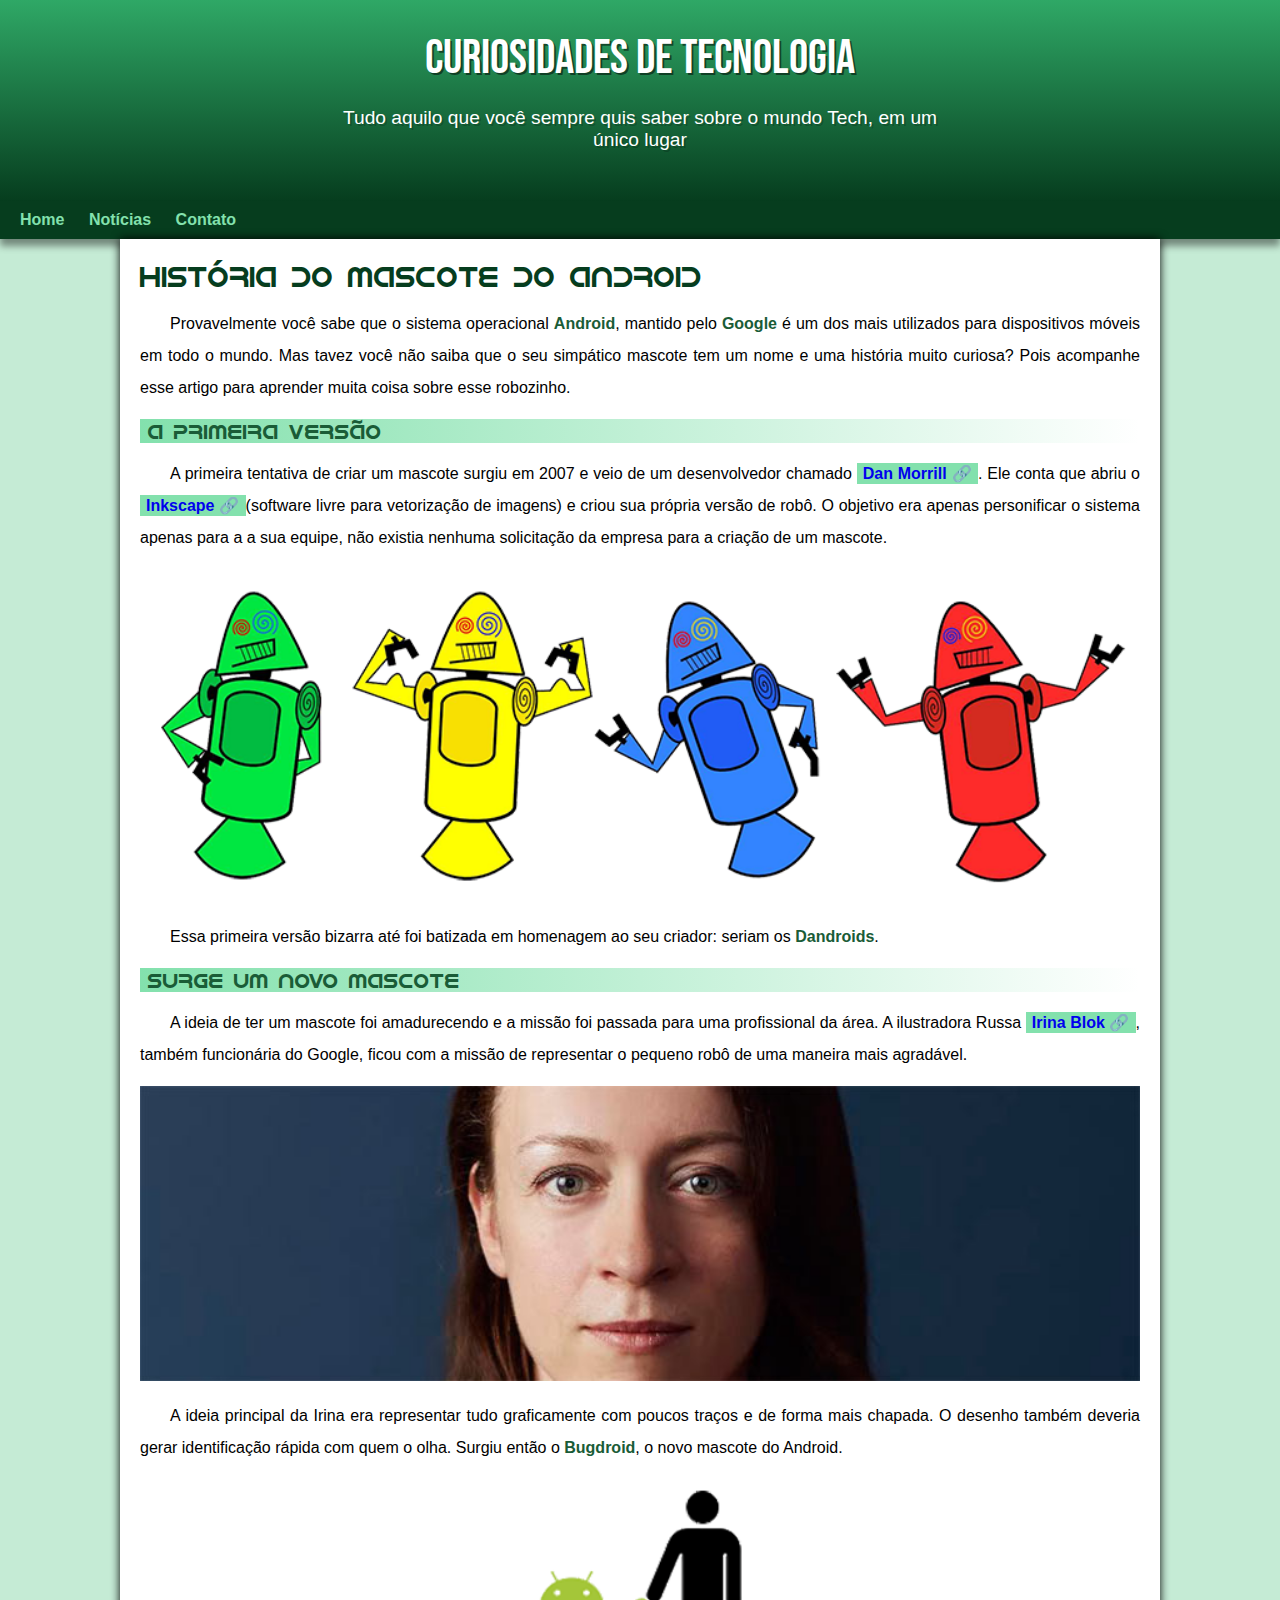
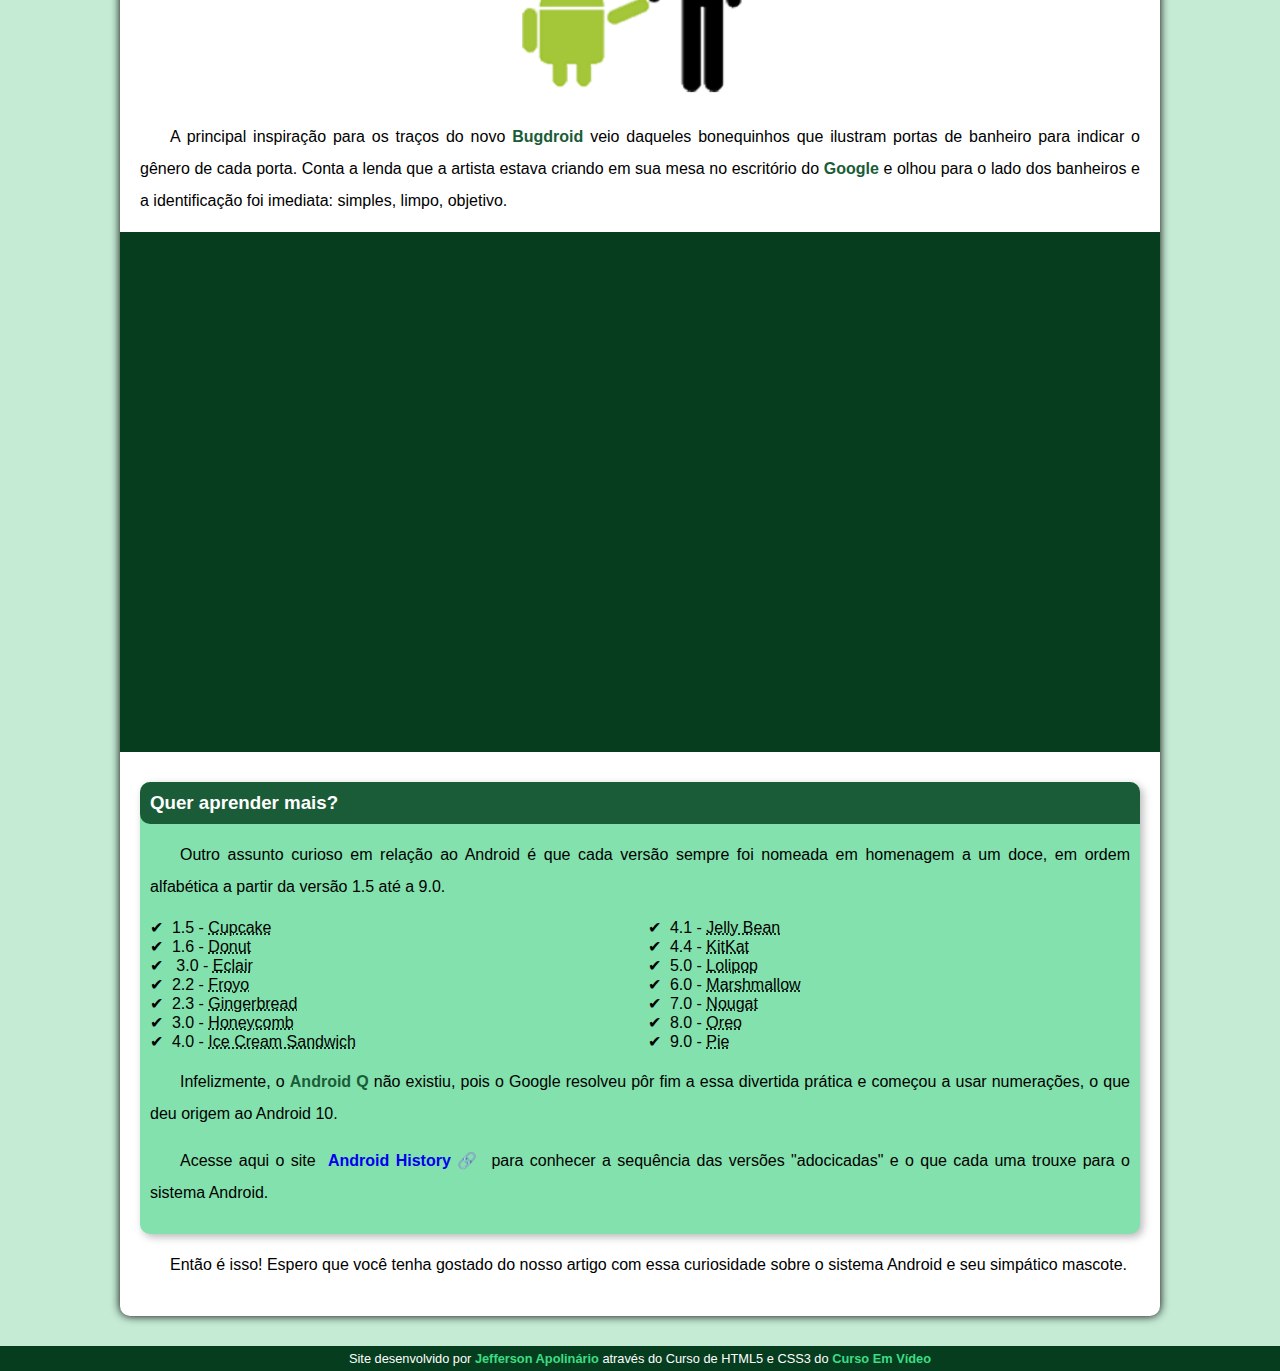
<file: index.html>
<!DOCTYPE html>
<html lang="pt-br">
<head>
    <meta charset="UTF-8">
    <meta name="viewport" content="width=device-width, initial-scale=1.0">
    <title>Como surgiu o Mascote do Android</title>
    <link rel="shortcut icon" href="imagens/favicon.ico" type="image/x-icon">
    <link rel="stylesheet" href="home.css">
</head>
<body>
     <header>
        <h1>Curiosidades de Tecnologia</h1>
        <p>Tudo aquilo que você sempre quis saber sobre o mundo Tech, em um único lugar</p>
     </header>
     <nav>
        <a href="#">Home</a>
        <a href="#">Notícias</a>
        <a href="#">Contato</a>
     </nav>


     <main>
        <article>
            <h1>História do Mascote do Android</h1>


            <p>Provavelmente você sabe que o sistema operacional <strong>Android</strong>, mantido pelo <strong>Google</strong> é um dos mais utilizados para dispositivos móveis em todo o mundo. Mas tavez você não saiba que o seu simpático mascote tem um nome e uma história muito curiosa? Pois acompanhe esse artigo para aprender muita coisa sobre esse robozinho.</p>


            <h2>A primeira versão</h2>


            <p>A primeira tentativa de criar um mascote surgiu em 2007 e veio de um desenvolvedor chamado <a href="https://androidcommunity.com/dan-morrill-shows-us-the-android-mascot-that-almost-was-20130103/" target="_blank" class="externo">Dan Morrill</a>. Ele conta que abriu o <a href="https://inkscape.org/pt-br/" target="_blank" class="externo">Inkscape</a>(software livre para vetorização de imagens) e criou sua própria versão de robô. O objetivo era apenas personificar o sistema apenas para a a sua equipe, não existia nenhuma solicitação da empresa para a criação de um mascote.</p>


            <picture>
                <source media="(max-width: 800px)" srcset="imagens/dan-droids-pq.png">
                <img src="imagens/dan-droids.png" alt="Primeiro Mascote do Android">
            </picture>


            <p>Essa primeira versão bizarra até foi batizada em homenagem ao seu criador: seriam os <strong>Dandroids</strong>.</p>


            <h2>Surge um novo mascote</h2>


            <p>A ideia de ter um mascote foi amadurecendo e a missão foi passada para uma profissional da área. A ilustradora Russa <a href="https://www.irinablok.com/Android" target="_blank" class="externo">Irina Blok</a>, também funcionária do Google, ficou com a missão de representar o pequeno robô de uma maneira mais agradável.</p>


            <picture>
                <source media="(max-width: 600px)" srcset="imagens/irina-blok-pq.jpg">
                <img src="imagens/irina-blok.jpg" alt="Irina Blok">
            </picture>


            <p>A ideia principal da Irina era representar tudo graficamente com poucos traços e de forma mais chapada. O desenho também deveria gerar identificação rápida com quem o olha. Surgiu então o <strong>Bugdroid</strong>, o novo mascote do Android.</p>


            <picture>
                <source media="(max-width: 600px )" srcset="imagens/bugdroid.png">
                <img class="pequena" src="imagens/bugdroid.png" alt="Bugdroid">
            </picture>


            <p>A principal inspiração para os traços do novo <strong>Bugdroid</strong> veio daqueles bonequinhos que ilustram portas de banheiro para indicar o gênero de cada porta. Conta a lenda que a artista estava criando em sua mesa no escritório do <strong>Google</strong> e olhou para o lado dos banheiros e a identificação foi imediata: simples, limpo, objetivo.</p>


            <div class="video"><iframe width="560" height="315" src="https://www.youtube.com/embed/l2UDgpLz20M?si=ARInbWMNoGwE8ccZ" title="YouTube video player" frameborder="0" allow="accelerometer; autoplay; clipboard-write; encrypted-media; gyroscope; picture-in-picture; web-share" referrerpolicy="strict-origin-when-cross-origin" allowfullscreen></iframe></div>
           
            <aside>
               <h3>Quer aprender mais?</h3>


                <p>Outro assunto curioso em relação ao Android é que cada versão sempre foi nomeada em homenagem a um doce, em ordem alfabética a partir da versão 1.5 até a 9.0.</p>
               
                <ul>
                    <li>1.5 - <abbr title="Bolo de Copo">Cupcake</abbr></li>
                    <li>1.6 - <abbr title="Rosquinha">Donut</abbr></li>
                    <li> 3.0 - <abbr title="Bomba">Eclair</abbr></li>
                    <li>2.2 - <abbr title="Iogurte Congelado">Froyo</abbr></li>
                    <li>2.3 - <abbr title="Biscoito de Gengibre">Gingerbread</abbr></li>
                    <li>3.0 - <abbr title="Favo de Mel">Honeycomb</abbr></li>
                    <li>4.0 - <abbr title="Sanduiche de Sorvete">Ice Cream Sandwich</abbr></li>
                    <li>4.1 - <abbr title="Jujuba">Jelly Bean</abbr></li>
                    <li>4.4 - <abbr title="KitKat">KitKat</abbr></li>
                    <li>5.0 - <abbr title="Pirulito">Lolipop</abbr></li>
                    <li>6.0 - <abbr title="Marshmallow">Marshmallow</abbr></li>
                    <li>7.0 - <abbr title="Torrone">Nougat</abbr></li>
                    <li>8.0 - <abbr title="Oreo">Oreo</abbr></li>
                    <li>9.0 - <abbr title="Torta">Pie</abbr></li>
                </ul>
             
                <p>
                    Infelizmente, o <strong>Android Q</strong> não existiu, pois o Google resolveu pôr fim a essa divertida prática e começou a usar numerações, o que deu origem ao Android 10.
                </p>
                <p>
                    Acesse aqui o site <a href="https://www.android.com/intl/pt_br/what-is-android/" target="_blank" class="externo">Android History</a> para conhecer a sequência das versões "adocicadas" e o que cada uma trouxe para o sistema Android.
                </p>
               
            </aside>


            <p>Então é isso! Espero que você tenha gostado do nosso artigo com essa curiosidade sobre o sistema Android e seu simpático mascote.</p>
        </article>


     </main>
     <footer>
            Site desenvolvido por <a href="https://github.com/jeffapolinario" target="_blank">Jefferson Apolinário</a> através do Curso de HTML5 e CSS3 do <a href="https://www.youtube.com/@cursoemvideo" target="_blank">Curso Em Vídeo</a>
     </footer>
</body>
</html>
</file>
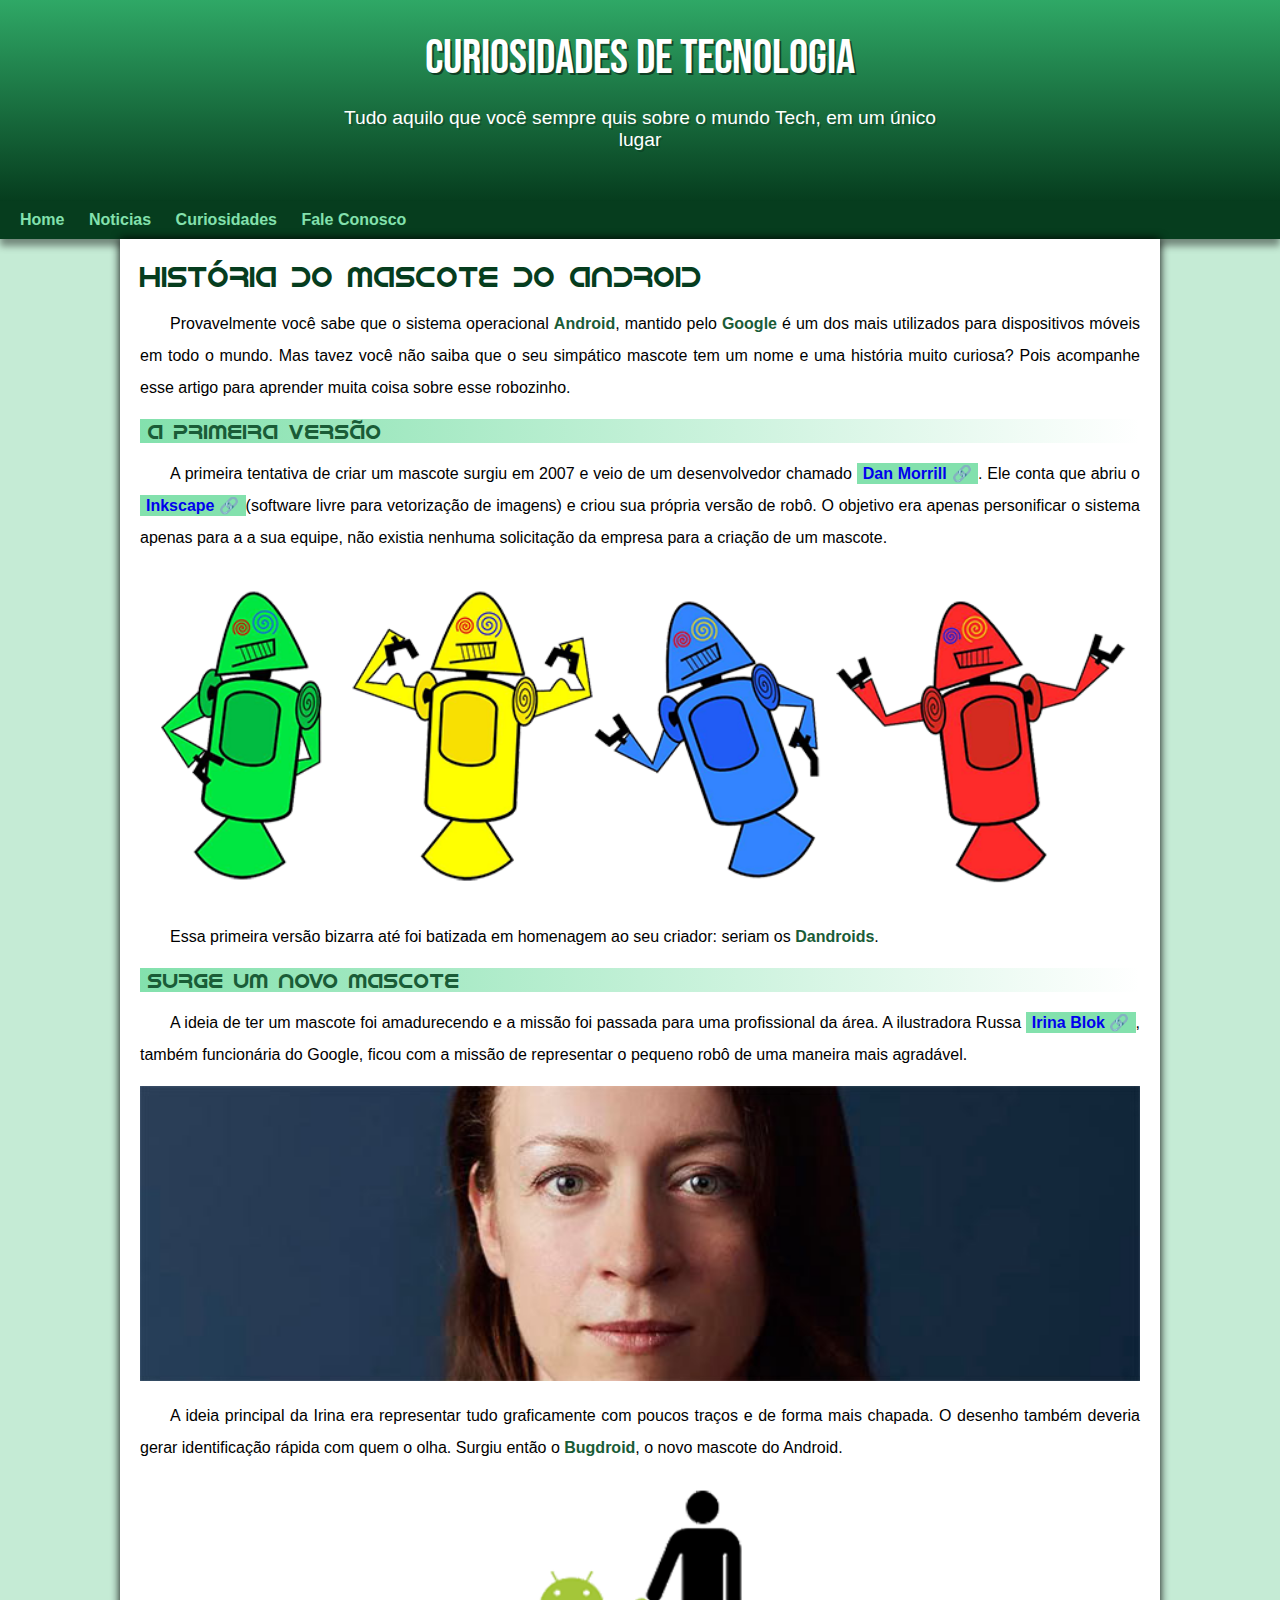
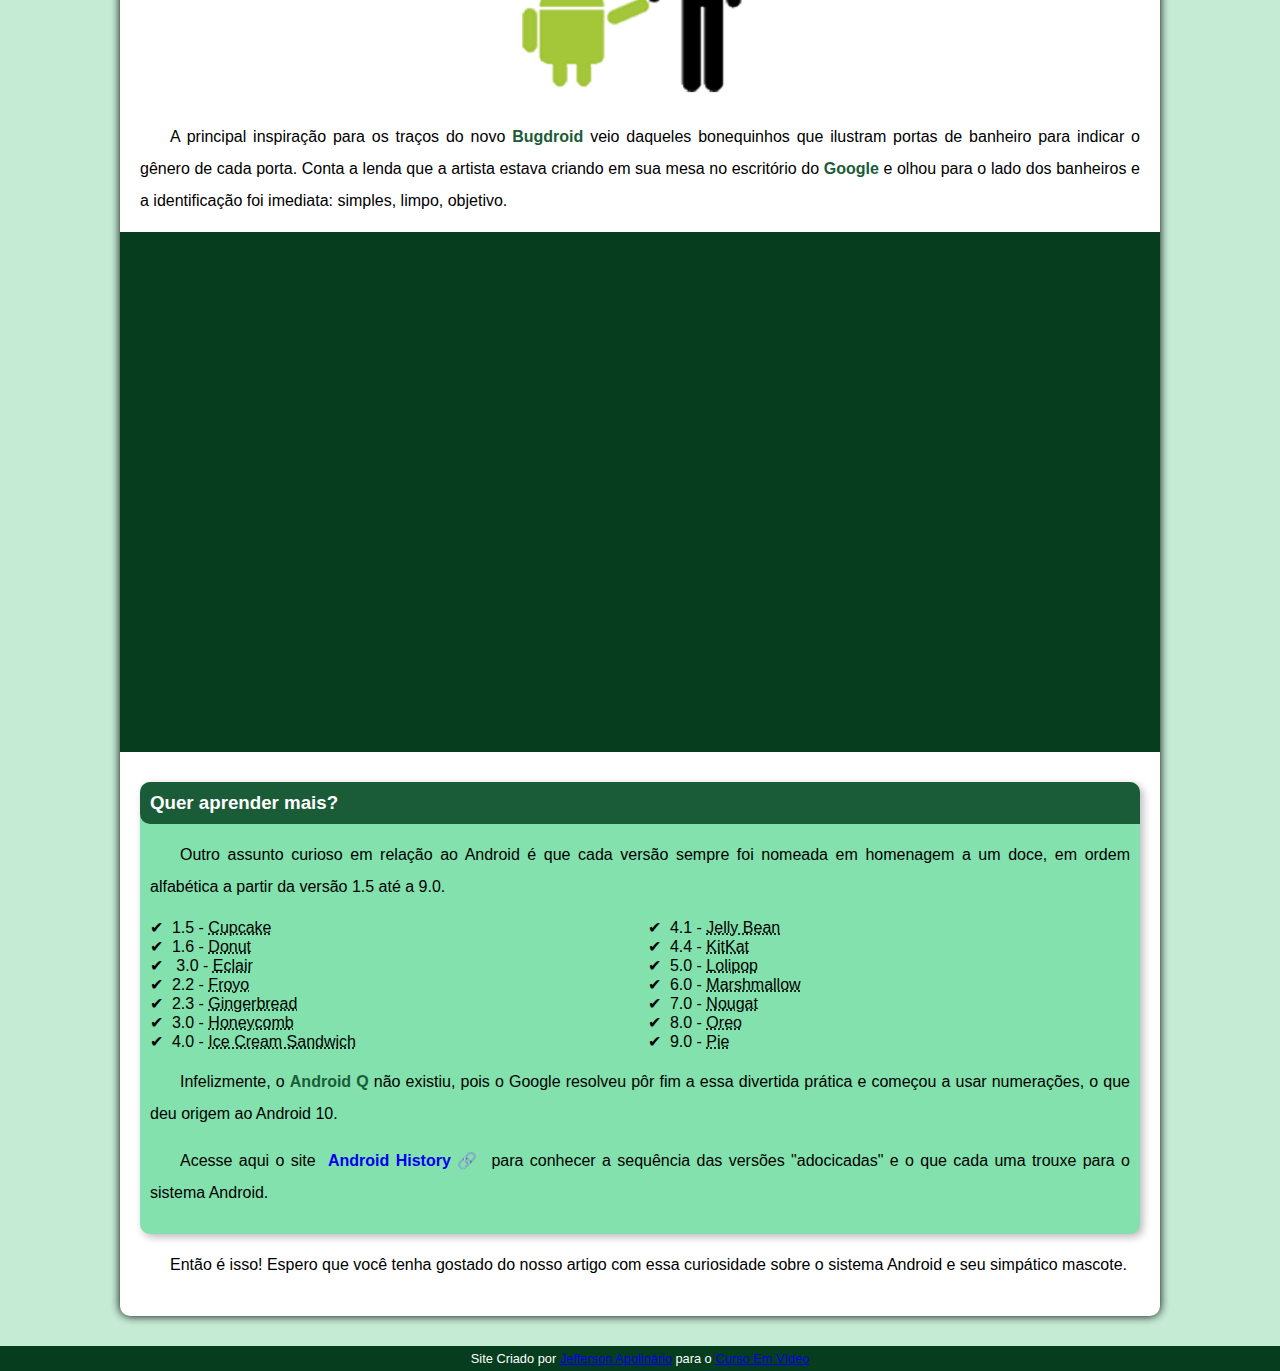
<file: home.html>
<!DOCTYPE html>
<html lang="pt-br">
<head>
    <meta charset="UTF-8">
    <meta name="viewport" content="width=device-width, initial-scale=1.0">
    <title>Como surgiu o Mascote do Android</title>
    <link rel="shortcut icon" href="imagens/favicon.ico" type="image/x-icon">
    <link rel="stylesheet" href="home.css">
</head>
<body>
     <header>
        <h1>Curiosidades de Tecnologia</h1>
        <p>Tudo aquilo que você sempre quis sobre o mundo Tech, em um único lugar</p>
     </header>
     <nav>
        <a href="#">Home</a>
        <a href="#">Noticias</a>
        <a href="#">Curiosidades</a>
        <a href="#">Fale Conosco</a>
     </nav>


     <main>
        <article>
            <h1>História do Mascote do Android</h1>


            <p>Provavelmente você sabe que o sistema operacional <strong>Android</strong>, mantido pelo <strong>Google</strong> é um dos mais utilizados para dispositivos móveis em todo o mundo. Mas tavez você não saiba que o seu simpático mascote tem um nome e uma história muito curiosa? Pois acompanhe esse artigo para aprender muita coisa sobre esse robozinho.</p>


            <h2>A primeira versão</h2>


            <p>A primeira tentativa de criar um mascote surgiu em 2007 e veio de um desenvolvedor chamado <a href="https://androidcommunity.com/dan-morrill-shows-us-the-android-mascot-that-almost-was-20130103/" target="_blank" class="externo">Dan Morrill</a>. Ele conta que abriu o <a href="https://inkscape.org/pt-br/" target="_blank" class="externo">Inkscape</a>(software livre para vetorização de imagens) e criou sua própria versão de robô. O objetivo era apenas personificar o sistema apenas para a a sua equipe, não existia nenhuma solicitação da empresa para a criação de um mascote.</p>


            <picture>
                <source media="(max-width: 800px)" srcset="imagens/dan-droids-pq.png">
                <img src="imagens/dan-droids.png" alt="Primeiro Mascote do Android">
            </picture>


            <p>Essa primeira versão bizarra até foi batizada em homenagem ao seu criador: seriam os <strong>Dandroids</strong>.</p>


            <h2>Surge um novo mascote</h2>


            <p>A ideia de ter um mascote foi amadurecendo e a missão foi passada para uma profissional da área. A ilustradora Russa <a href="https://www.irinablok.com/Android" target="_blank" class="externo">Irina Blok</a>, também funcionária do Google, ficou com a missão de representar o pequeno robô de uma maneira mais agradável.</p>


            <picture>
                <source media="(max-width: 600px)" srcset="imagens/irina-blok-pq.jpg">
                <img src="imagens/irina-blok.jpg" alt="Irina Blok">
            </picture>


            <p>A ideia principal da Irina era representar tudo graficamente com poucos traços e de forma mais chapada. O desenho também deveria gerar identificação rápida com quem o olha. Surgiu então o <strong>Bugdroid</strong>, o novo mascote do Android.</p>


            <picture>
                <source media="(max-width: 600px )" srcset="imagens/bugdroid.png">
                <img class="pequena" src="imagens/bugdroid.png" alt="Bugdroid">
            </picture>


            <p>A principal inspiração para os traços do novo <strong>Bugdroid</strong> veio daqueles bonequinhos que ilustram portas de banheiro para indicar o gênero de cada porta. Conta a lenda que a artista estava criando em sua mesa no escritório do <strong>Google</strong> e olhou para o lado dos banheiros e a identificação foi imediata: simples, limpo, objetivo.</p>


            <div class="video"><iframe width="560" height="315" src="https://www.youtube.com/embed/l2UDgpLz20M?si=ARInbWMNoGwE8ccZ" title="YouTube video player" frameborder="0" allow="accelerometer; autoplay; clipboard-write; encrypted-media; gyroscope; picture-in-picture; web-share" referrerpolicy="strict-origin-when-cross-origin" allowfullscreen></iframe></div>
           
            <aside>
               <h3>Quer aprender mais?</h3>


                <p>Outro assunto curioso em relação ao Android é que cada versão sempre foi nomeada em homenagem a um doce, em ordem alfabética a partir da versão 1.5 até a 9.0.</p>
               
                <ul>
                    <li>1.5 - <abbr title="Bolo de Copo">Cupcake</abbr></li>
                    <li>1.6 - <abbr title="Rosquinha">Donut</abbr></li>
                    <li> 3.0 - <abbr title="Bomba">Eclair</abbr></li>
                    <li>2.2 - <abbr title="Iogurte Congelado">Froyo</abbr></li>
                    <li>2.3 - <abbr title="Biscoito de Gengibre">Gingerbread</abbr></li>
                    <li>3.0 - <abbr title="Favo de Mel">Honeycomb</abbr></li>
                    <li>4.0 - <abbr title="Sanduiche de Sorvete">Ice Cream Sandwich</abbr></li>
                    <li>4.1 - <abbr title="Jujuba">Jelly Bean</abbr></li>
                    <li>4.4 - <abbr title="KitKat">KitKat</abbr></li>
                    <li>5.0 - <abbr title="Pirulito">Lolipop</abbr></li>
                    <li>6.0 - <abbr title="Marshmallow">Marshmallow</abbr></li>
                    <li>7.0 - <abbr title="Torrone">Nougat</abbr></li>
                    <li>8.0 - <abbr title="Oreo">Oreo</abbr></li>
                    <li>9.0 - <abbr title="Torta">Pie</abbr></li>
                </ul>
             
                <p>
                    Infelizmente, o <strong>Android Q</strong> não existiu, pois o Google resolveu pôr fim a essa divertida prática e começou a usar numerações, o que deu origem ao Android 10.
                </p>
                <p>
                    Acesse aqui o site <a href="https://www.android.com/intl/pt_br/what-is-android/" target="_blank" class="externo">Android History</a> para conhecer a sequência das versões "adocicadas" e o que cada uma trouxe para o sistema Android.
                </p>
               
            </aside>


            <p>Então é isso! Espero que você tenha gostado do nosso artigo com essa curiosidade sobre o sistema Android e seu simpático mascote.</p>
        </article>


     </main>
     <footer>
            <p>Site Criado por <a href="https://github.com/jeffapolinario" target="_blank">Jefferson Apolinário</a> para o <a href="https://www.youtube.com/@cursoemvideo" target="_blank">Curso Em Vídeo</a></p>
     </footer>
</body>
</html>
</file>
<file: home.css>
/* Importação para que as confs se enquadrem no Padrão UTF */
@charset "UTF-8";


/* Importando uma Fonte Externa do Google*/
@import url('https://fonts.googleapis.com/css2?family=Bebas+Neue&family=Work+Sans:ital,wght@0,100..900;1,100..900&display=swap');




/* Importando uma Fonte Interna  (baixada)*/
@font-face {
    font-family: 'Android';
    src: url('../fontes/idroid.otf') format('opentype');
    font-weight: normal;
}


/* Configuração global (todos os elementos) */
* {
    margin: 0;
    padding: 0;
}


/*Pseudo Variaveis */
:root {
    --cor0:#c5ebd5;
    --cor1: #83e1ad;
    --cor2: #3ddc84;
    --cor3:#2fa866;
    --cor4:#1a5c37;
    --cor5: #063d1e;


    --fonte-padrao: Arial, Verdana, Helvetica, sans-serif;
    --fonte-destaque: 'Bebas Neue', cursive;
    --fonte-android: 'Android', cursive;
}


body {
    background-color: var(--cor0);
    font-family: var(--fonte-padrao);
}
 /* Configuração de Emoji para links externos */
a.externo::after {
    content: '\00A0\1F517';
}

 /* Formatação do Cabeçalho */
header {
    background-image: linear-gradient(to bottom, var(--cor3), var(--cor5));
    min-height: 150px;
    text-align: center;
    padding-top: 30px;
}

 /* Formatação dos Títulos (h1) do Cabeçalho */
header  > h1 {
    color: white;
    margin-bottom: 20px;
    font-weight: normal;
    font-family: var(--fonte-destaque);
    font-size: 3em;
    text-shadow: 2px 2px 0 rgba(0, 0, 0, 0.507);
}

 /* Formatação dos Parágrafos do Cabeçalho */
header > p {
    font-family: var(--fonte-padrao);
    font-size: 1.2em;
    color: #fff;
    max-width: 600px;
    padding-left: 10px;
    padding-right: 10px;
    margin: auto;
    padding-bottom: 50px;
    text-shadow: 2px 2px 0 rgba(0, 0, 0, 0.192);
}

 /* Formatação do Menu de Navegação*/
nav {
    background-color: var(--cor5);
    padding: 10px;
    box-shadow: 0px 7px 7px rgba(0, 0, 0, 0.418);
}

 /* Formatação dos Links do Menu de Navegação*/
nav > a {
    text-decoration: none;
    color: var(--cor1);
    padding: 10px;
    border-radius: 5px;
    font-weight: bold;
    transition-duration:  0.5s; /* Duração de transição */
}

nav a:hover {
    background-color: var(--cor3);
    color: var(--cor5)
}

/* Formatação do Conteúdo Principal do Site */
main {
    min-width: 300px;
    max-width: 1000px;
    padding: 20px;
    margin: auto; /* Utilizado centralizar os conteúdos em telas maiores */
    margin-bottom: 30px;
    border-bottom-left-radius: 10px;
    border-bottom-right-radius: 10px ; 
    background-color: white;
    box-shadow: 0px 0px 10px black;
}

/* Formatação do Título (h1) do Conteúdo Principal do Site */
main h1 {
    color: var(--cor5);
    font-family: var(--fonte-android);
    font-weight: normal;
    font-size: 1.8em;
}

main h2 {
   color:  var(--cor4);
   font-size: 1.3em;
   font-weight: normal;
   background-image: linear-gradient(to right, var(--cor1), transparent);
   font-family: var(--fonte-android);
   text-indent: 8px;
}

main p {
    margin: 15px 0 15px 0; /* Margem padrão de todos os parágrafos*/
    text-align: justify; /* Para alinhar o texto  da esquerda para a direita, e que não fique desalinhado na direita*/
    text-indent: 30px; /* Recuo no inicio de cada paragrafo */
    line-height: 2em; /* Altura entre linhas  */
    font-size: 1em; /* Tamanho da letra */
}

main strong {
    color: var(--cor4);
    font-weight: bold;
}

main a {
    text-decoration: none;
    font-weight: bold;
    background-color: var(--cor1);
    padding: 2px 6px;
}

main a:hover{
    text-decoration: underline;
    color: var(--cor4);
}

main img {
    width: 100%;
}

main img.pequena {
    max-width: 350px;
    display: block;
    margin: auto;
}

/* formatação do  vídeo */
div.video {
    background-color: var(--cor5);
    margin: 0px -20px 30px -20px; /* -20px nas laterais para ele colar na esquerda e 30px para baixo para dar espaçamento do bloco de aside */
    padding: 20px;
    padding-bottom: 50%;
    position: relative;
}

div.video > iframe {
      position: absolute;
      top: 5%;
      left: 5%;
      width: 90%;
      height: 90%;
}


/* Formatação do Bloco de Destaque do Site*/
aside { /* Aside é utilizado para conteúdos periféricos  */
    background-color: var(--cor1);
    padding: 10px;
    border-radius: 10px;
    box-shadow: 3px 3px 8px rgba(0, 0, 0, 0.280);
}

aside > h3 {
    background-color: var(--cor4);
    color: white;
    padding: 10px;
    margin: -10px -10px 0px -10px; /* negativo em cima, na direita e na esquerda para dar um espaçamento para fora */
    border-radius: 10px 10px 0px 10px;
}
aside > ul {
    list-style-type: "\2714\00A0\00A0"; /* "\2714" para alterar o tipo de bolinha da linha, "\00A0" para dar um espaço entre eles*. Vale Ressaltar que não funciona em outras navegadores a não ser o google */
    list-style-position: inside; /*para colocar a bolinha dentro do aside*/
    columns: 2;
}

/* Formatação do Rodapé*/
footer {
    background-color: var(--cor5);
    color: white;
    text-align: center;
    font-size: 0.8em;
    padding: 5px;
}

/* Formatação dos Links do Rodapé*/
footer > a {
    text-decoration: none;
    color: var(--cor2);
    font-weight:  bolder;
}

footer a:hover {
    text-decoration: underline;
    color: var(--cor1);
}
</file>
